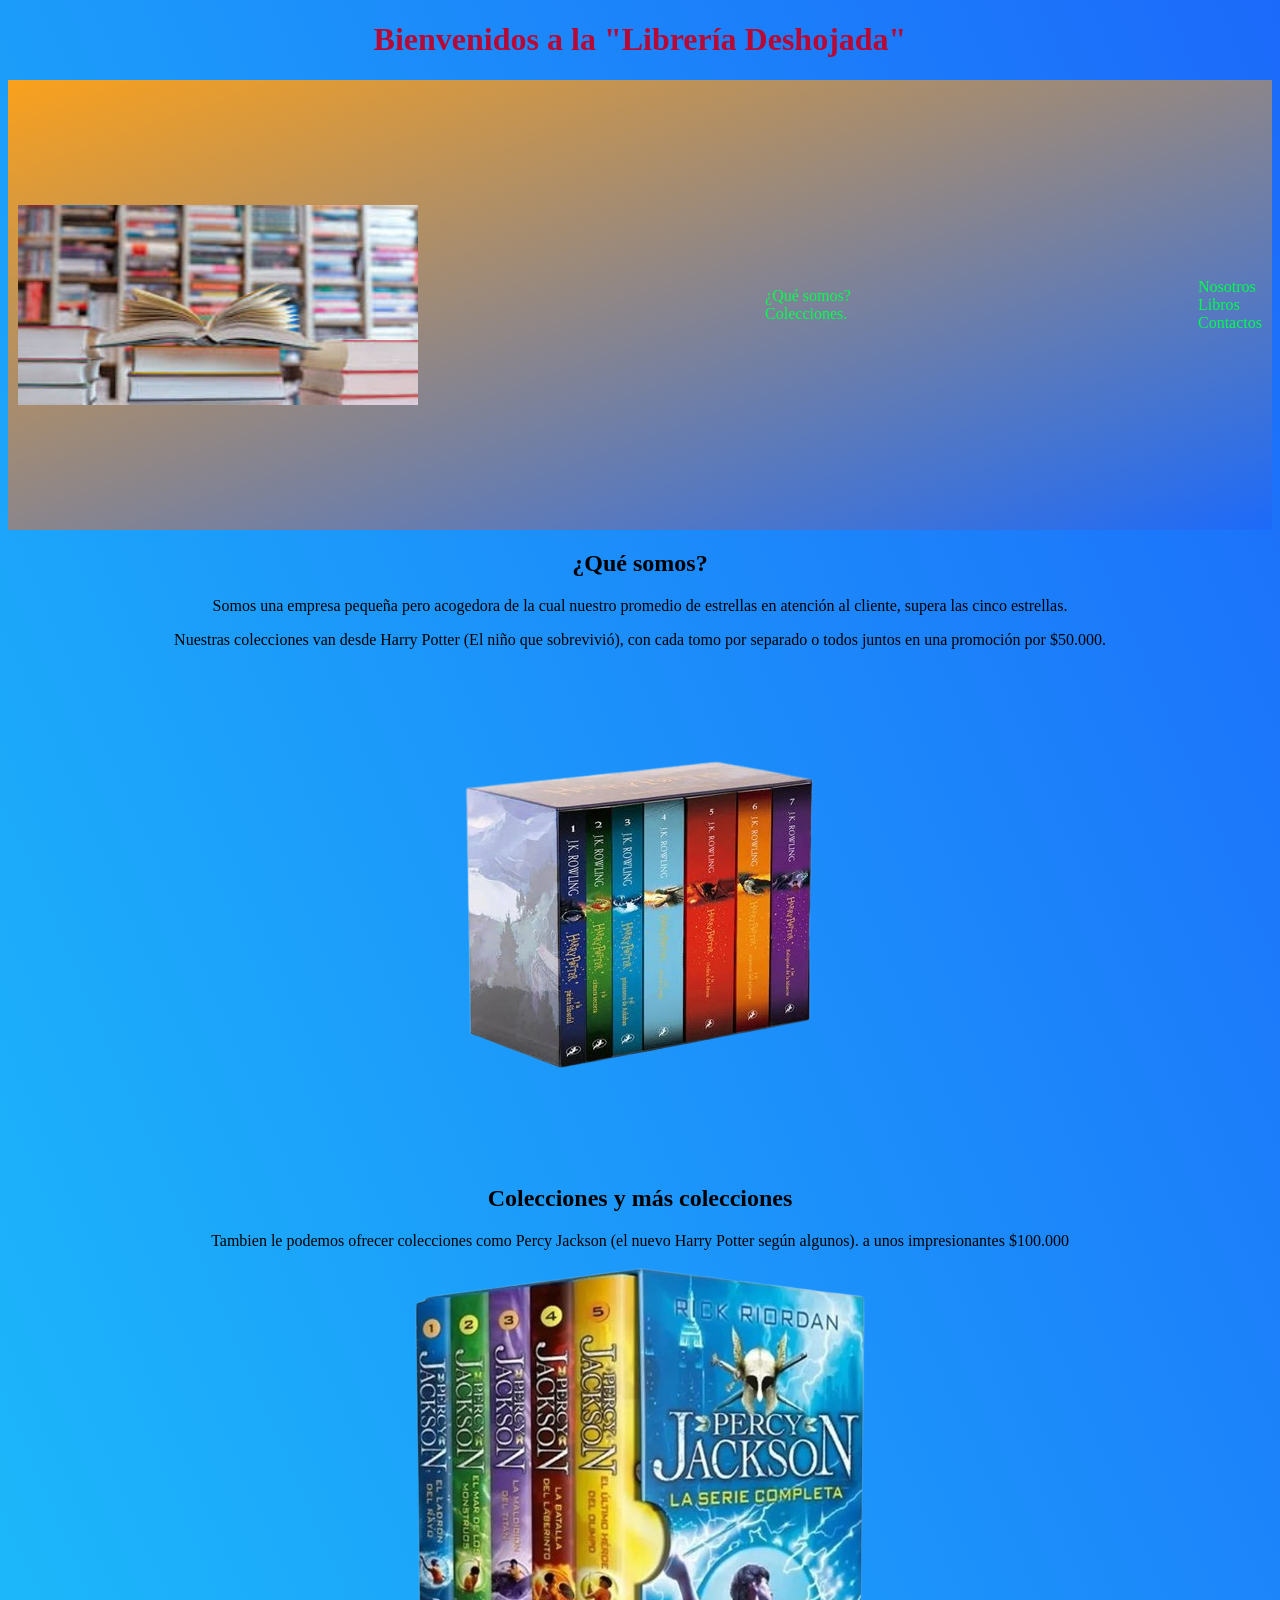
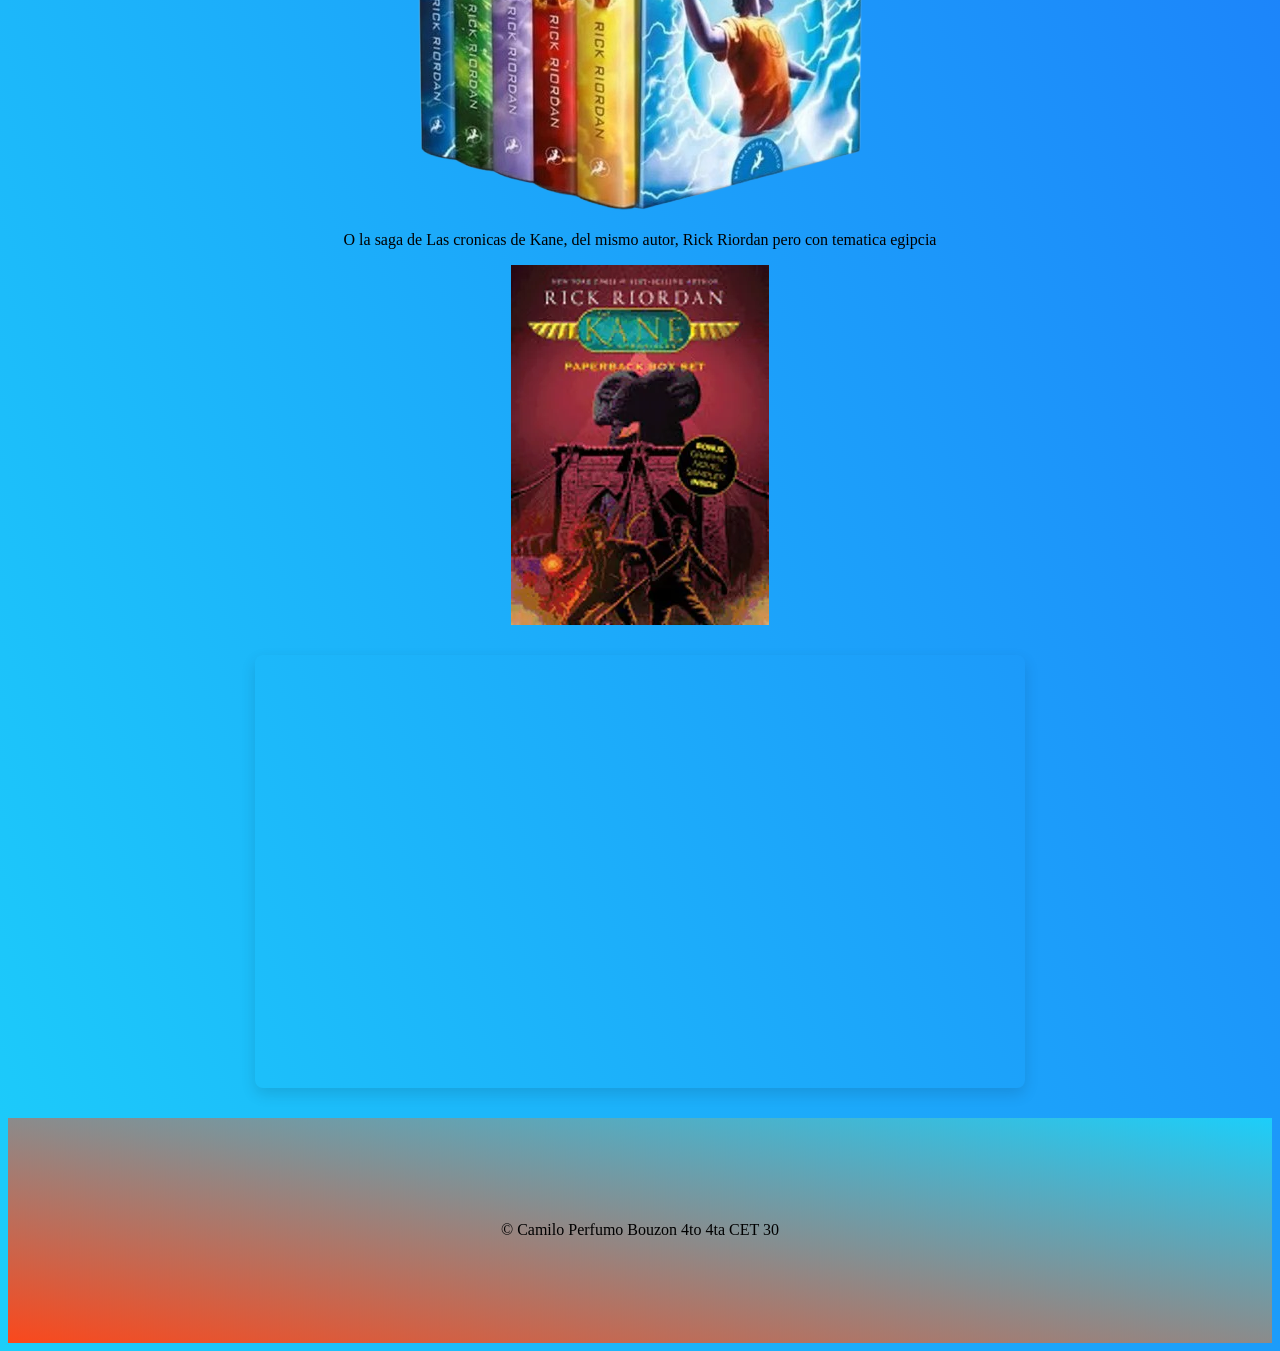
<file: Proyecto-Final-Camilo Perfumo Bouzon/index.html>
<!DOCTYPE html>
<html lang="en">

<head>
    <meta charset="UTF-8">
    <meta name="viewport" content="width=device-width, initial-scale=1.0">
    <title>Librería Deshojada</title>
    <link rel="stylesheet" href="./CSS/style.css">
</head>

<body>
    <h1 class="especial">Bienvenidos a la "Librería Deshojada"</h1>

    <header class="hero">
        <img height="200px" width="400px" class="imghija" src="./img/Librería img.JPEG"
            alt="Imagen de una librería con una gran cantidad de libros">
        <nav class="second"><a href="#seccion1">¿Qué somos?</a><a href="#seccion2">Colecciones.</a></nav>
        <nav class="barradenav"><a href="nosotros.html">Nosotros</a><a href="libros.html">Libros</a><a
                href="contactos.html">Contactos</a></nav>
    </header>
    <main>
        <section id="seccion1">
            <h2><strong>¿Qué somos?</strong></h2>
            <p>Somos una empresa pequeña pero acogedora de la cual nuestro promedio de estrellas en atención al cliente,
                supera
                las cinco estrellas.</p>
            <p>Nuestras colecciones van desde Harry Potter (El niño que sobrevivió), con cada tomo por separado o todos
                juntos en una promoción por $50.000.</p>
            <div> <img src="./img/shopping-removebg-preview.png" alt="Colección de libros de Harry Potter completa.">
            </div>
        </section>
        <section id="seccion2">
            <h2><strong>Colecciones y más colecciones</strong></h2>
            <p>Tambien le podemos ofrecer colecciones como Percy Jackson (el nuevo Harry Potter según algunos). a unos
                impresionantes $100.000</p>
            <div><img src="./img/Percy Jackson.png" alt="Saga de Percy Jackson"></div>
            <p>O la saga de Las cronicas de Kane, del mismo autor, Rick Riordan pero con tematica egipcia</p>
            <div><img src="./img/Las cronicas de Kane.JPEG"
                    alt="Caja donde se encuentran los 3 libros con portada incluida"></div>
            <p></p>
            <div class="contenedor-video-horizontal">
                <iframe src="https://youtube-nocookie.com" title="Video" frameborder="0" allowfullscreen></iframe>
            </div>
        </section>
    </main>
    <footer>© Camilo Perfumo Bouzon 4to 4ta CET 30</footer>
</body>

</html>
</file>
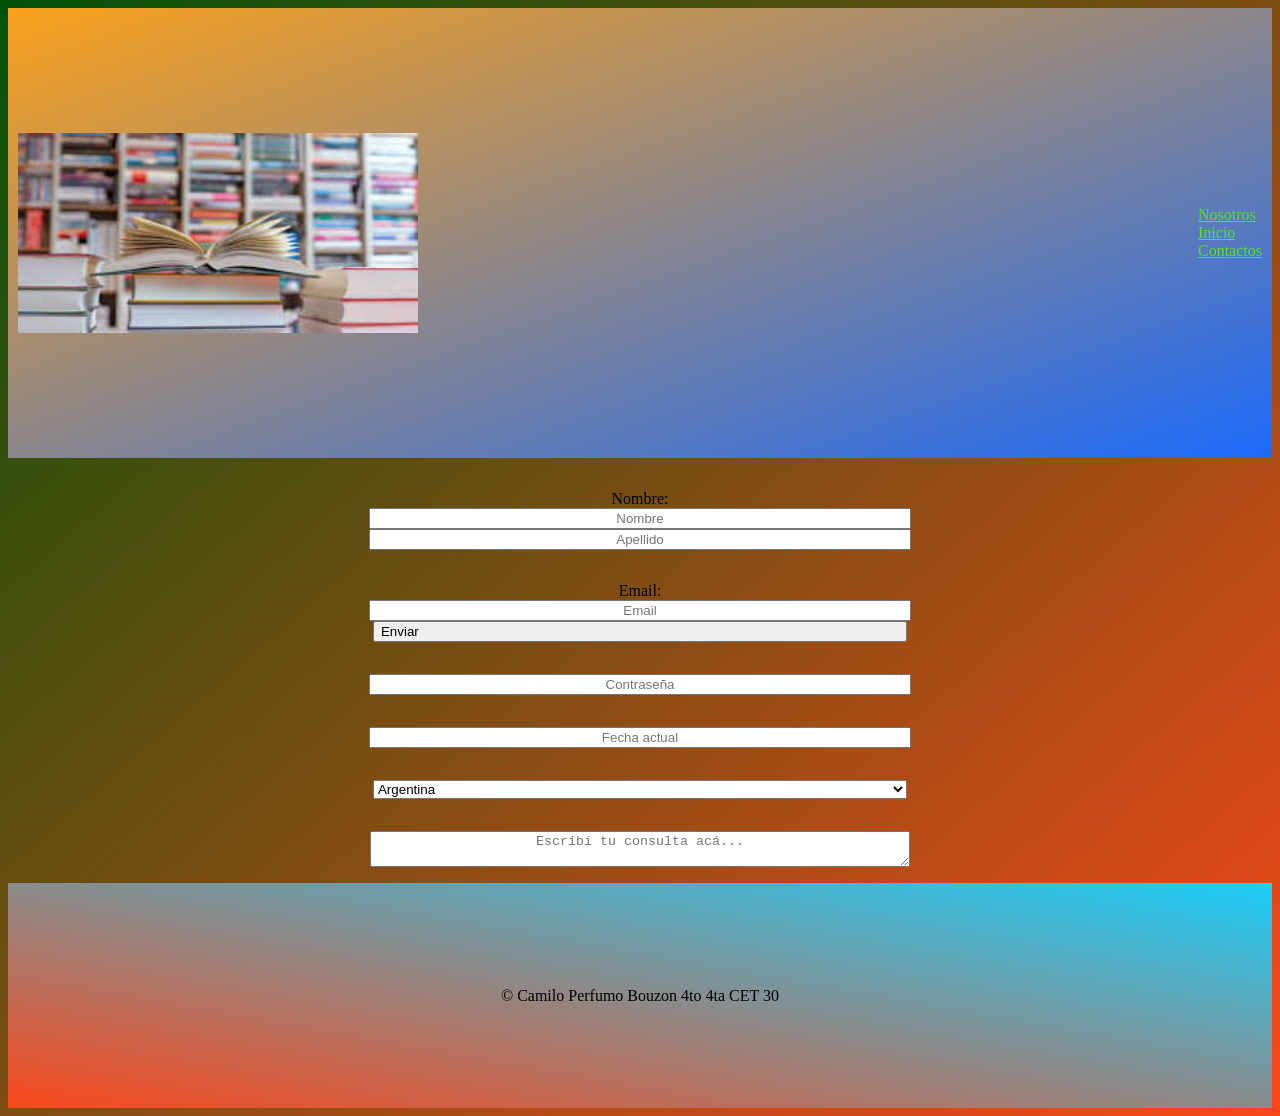
<file: Proyecto-Final-Camilo Perfumo Bouzon/contactos.html>
<!DOCTYPE html>
<html lang="en">
<head>
    <meta charset="UTF-8">
    <meta name="viewport" content="width=device-width, initial-scale=1.0">
    <title>Contacte está librería, algun día responderemos, estamos levantando los andamios de la página, así que cualquier información, detalle o idea nos serviría de mucho 😊</title>
    <link rel="stylesheet" href="./CSS/contactos.css">
</head>
<body>
    <header class="hero">
        <img height="200px" width="400px" class="imghija" src="./img/Librería img.JPEG"
            alt="Imagen de una librería con una gran cantidad de libros">
        <nav class="barradenav"><a href="nosotros.html">Nosotros</a><a
                href="index.html">Inicio</a><a
                href="libros.html">Contactos</a></nav>
    </header>
    <main>
    <form class="cinco" action=“enviar.php”
method=“post”>
<p></p>
 <label class="cinco" for=“nombre”>Nombre:</label>
 <input class="cinco" type=“checkbox”
name=“acepto” placeholder="Nombre">
 <input class="cinco" type=“text” id=“nombre”
name=“nombre” placeholder="Apellido"> 
<p></p>
 <label class="cinco" for=“email”>Email:</label>
 <input class="cinco" type=“email” id=“email”
name=“email” placeholder="Email">
 <button class="cinco" 
type=“submit”>Enviar</button>
<p></p>
<input class="cinco" type=“password”
name=“clave” id="miClave" placeholder="Contraseña">

</script>
<p></p>
<input class="cinco" type=“date” name=“fecha” placeholder="Fecha actual">
<p></p>
<select class="cinco" name=“pais”>
 <option>Argentina</option>
 <option>Brasil</option>
 <option>Chile</option>
 <option>Paraguay</option>
 <option>Uruguay</option>
 <option>Ecuador</option>
 <option>Bolivia</option>
 <option>Guyana</option>
 <option>Colombia</option>
 <option>Trinidad y Tobago</option>
 <option>Aruba</option>
 <option>Surinam</option>
 <option>Curaçao</option>
 <option>No soy de un país perteneciente a América de sur</option>
</select>
<p></p>
<textarea class="cinco" name=“mensaje” placeholder="Escribí tu consulta acá..." rows=“4” cols=“40”>
</textarea>
</form>
<p></p>
</main>
    <footer>© Camilo Perfumo Bouzon 4to 4ta CET 30</footer>
</body>
</html>
</file>
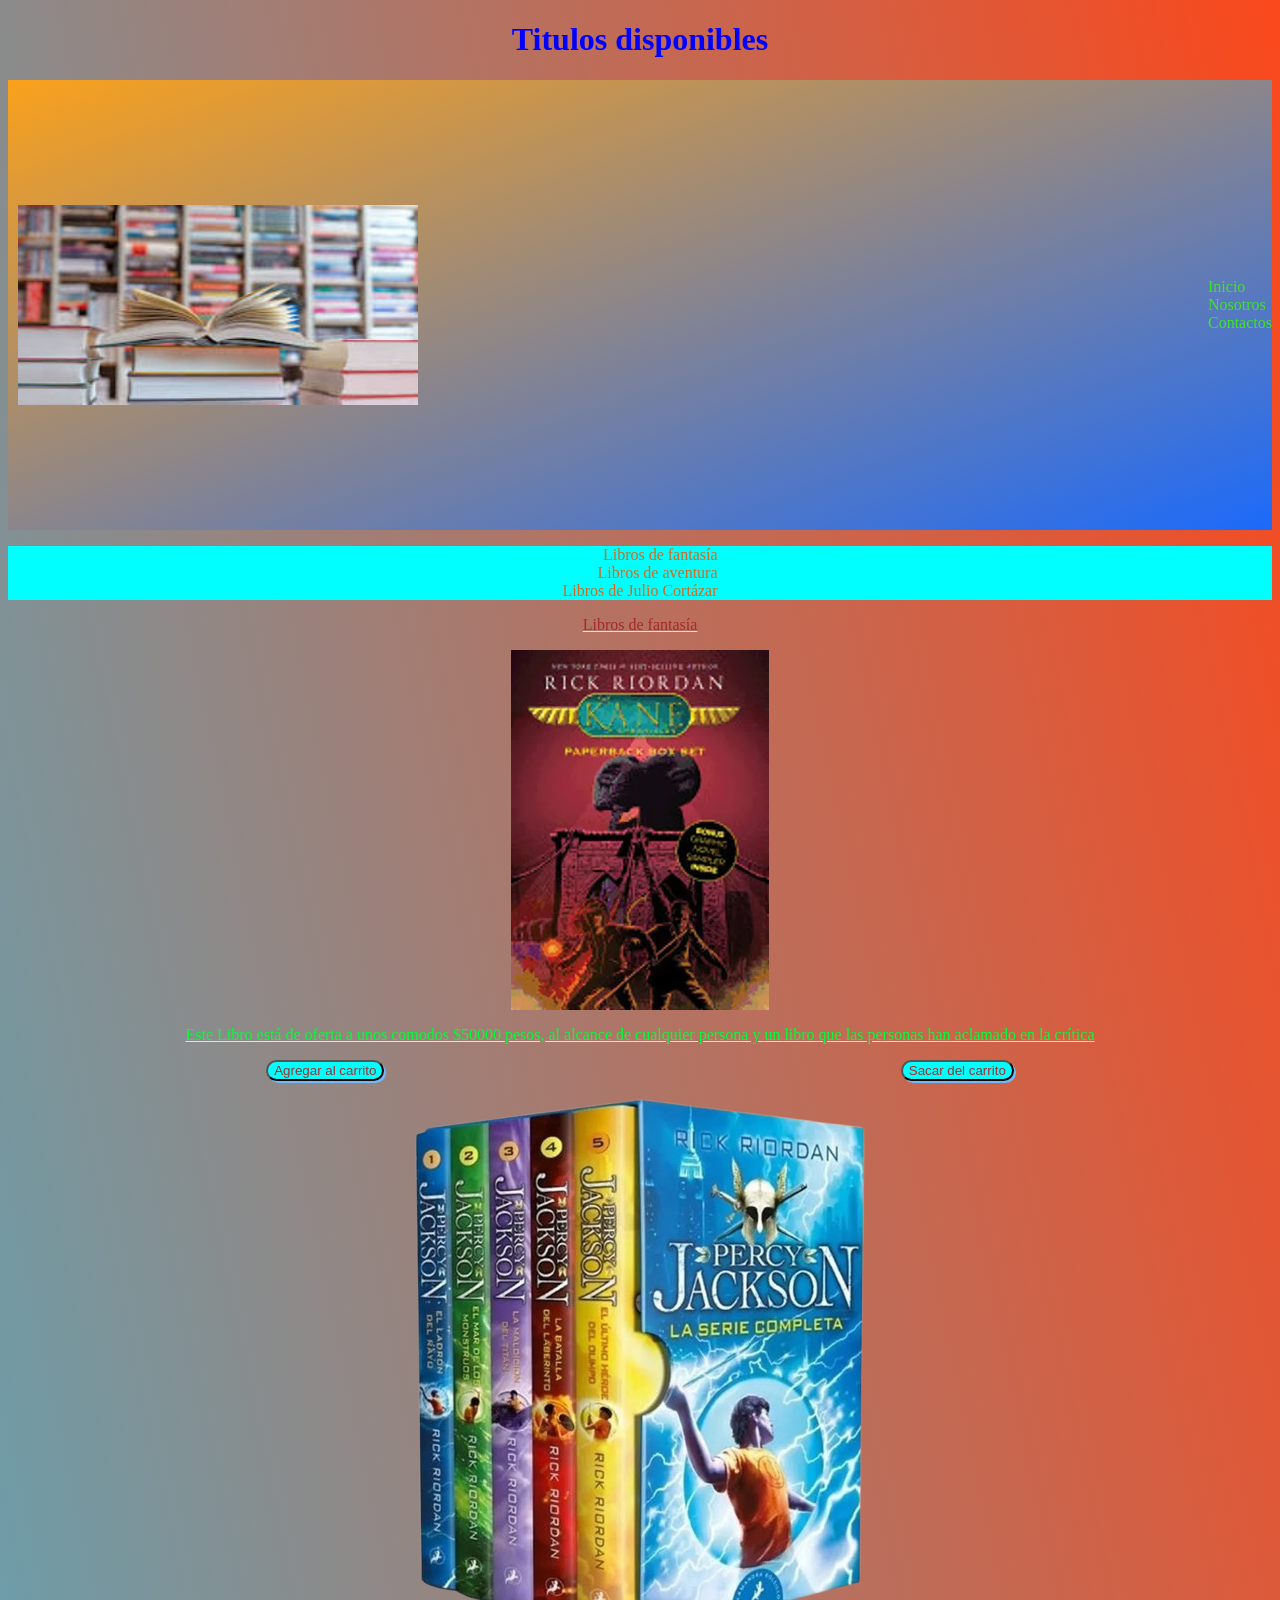
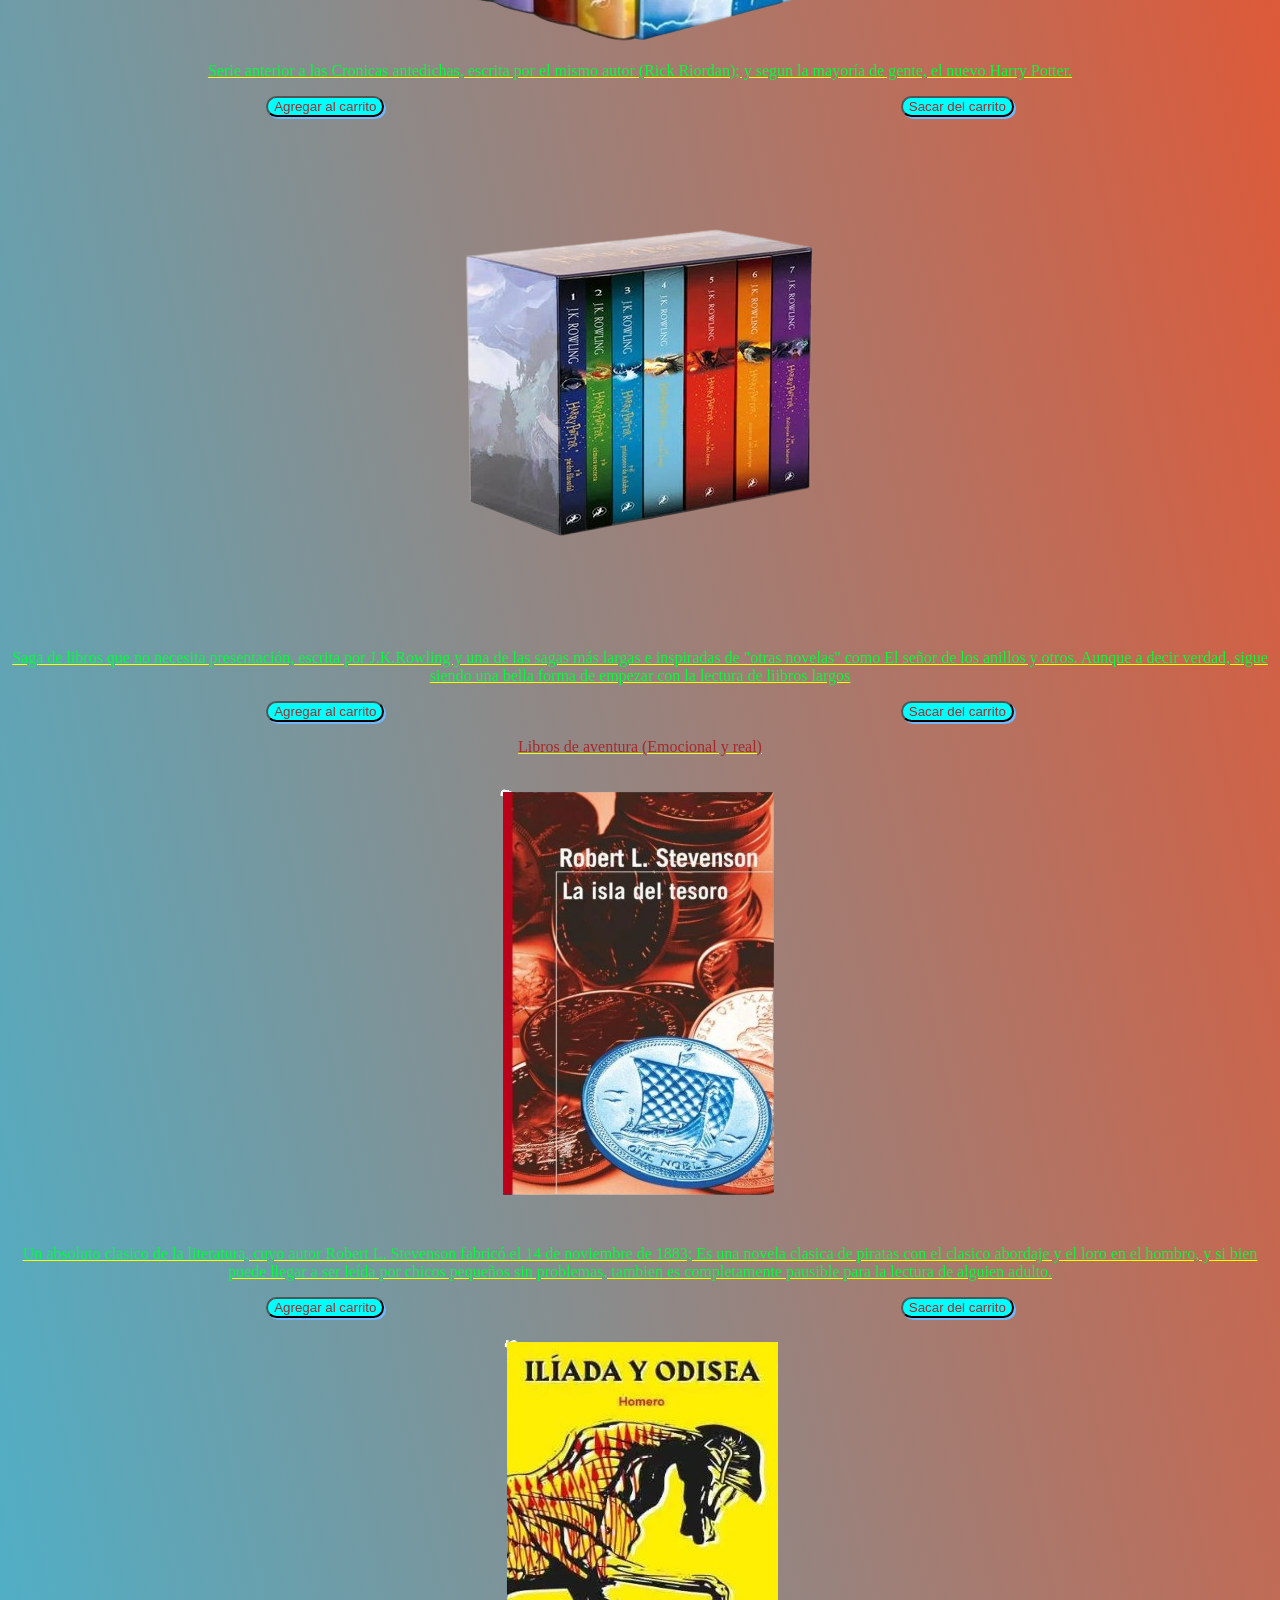
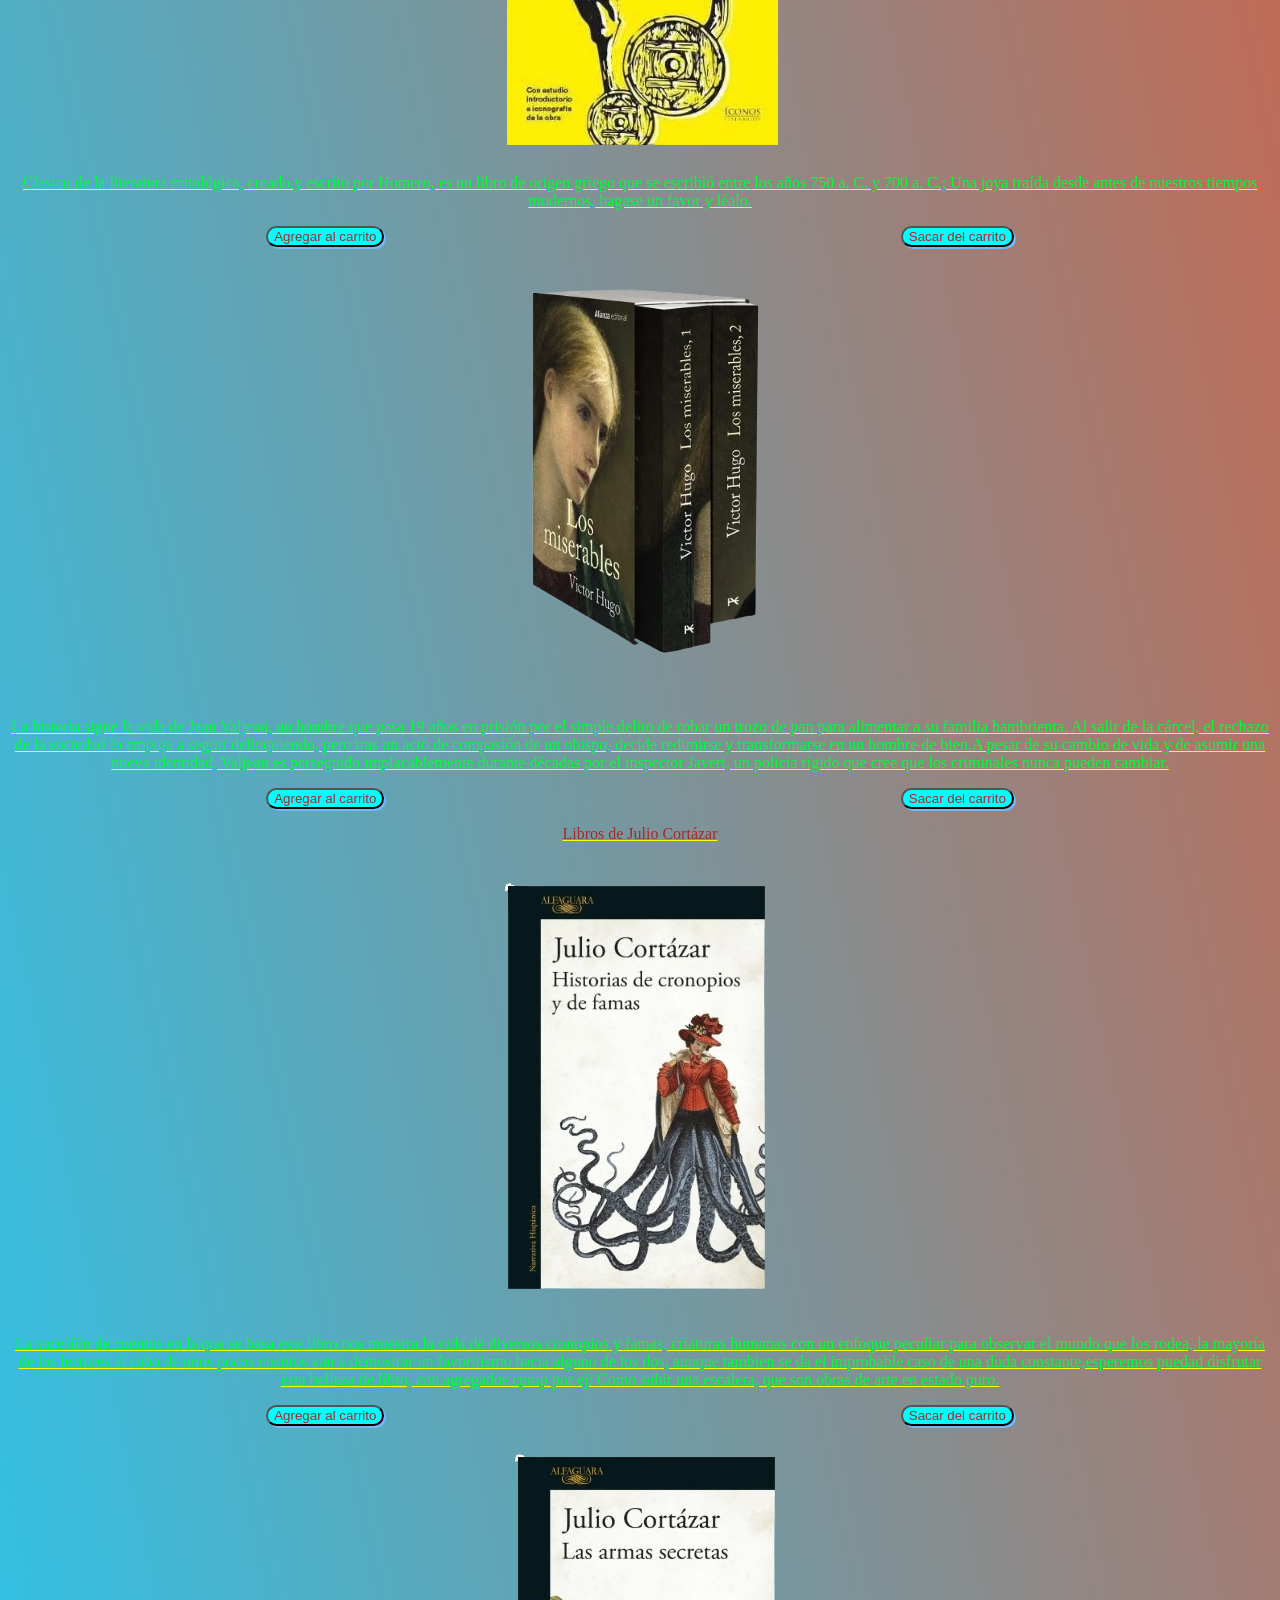
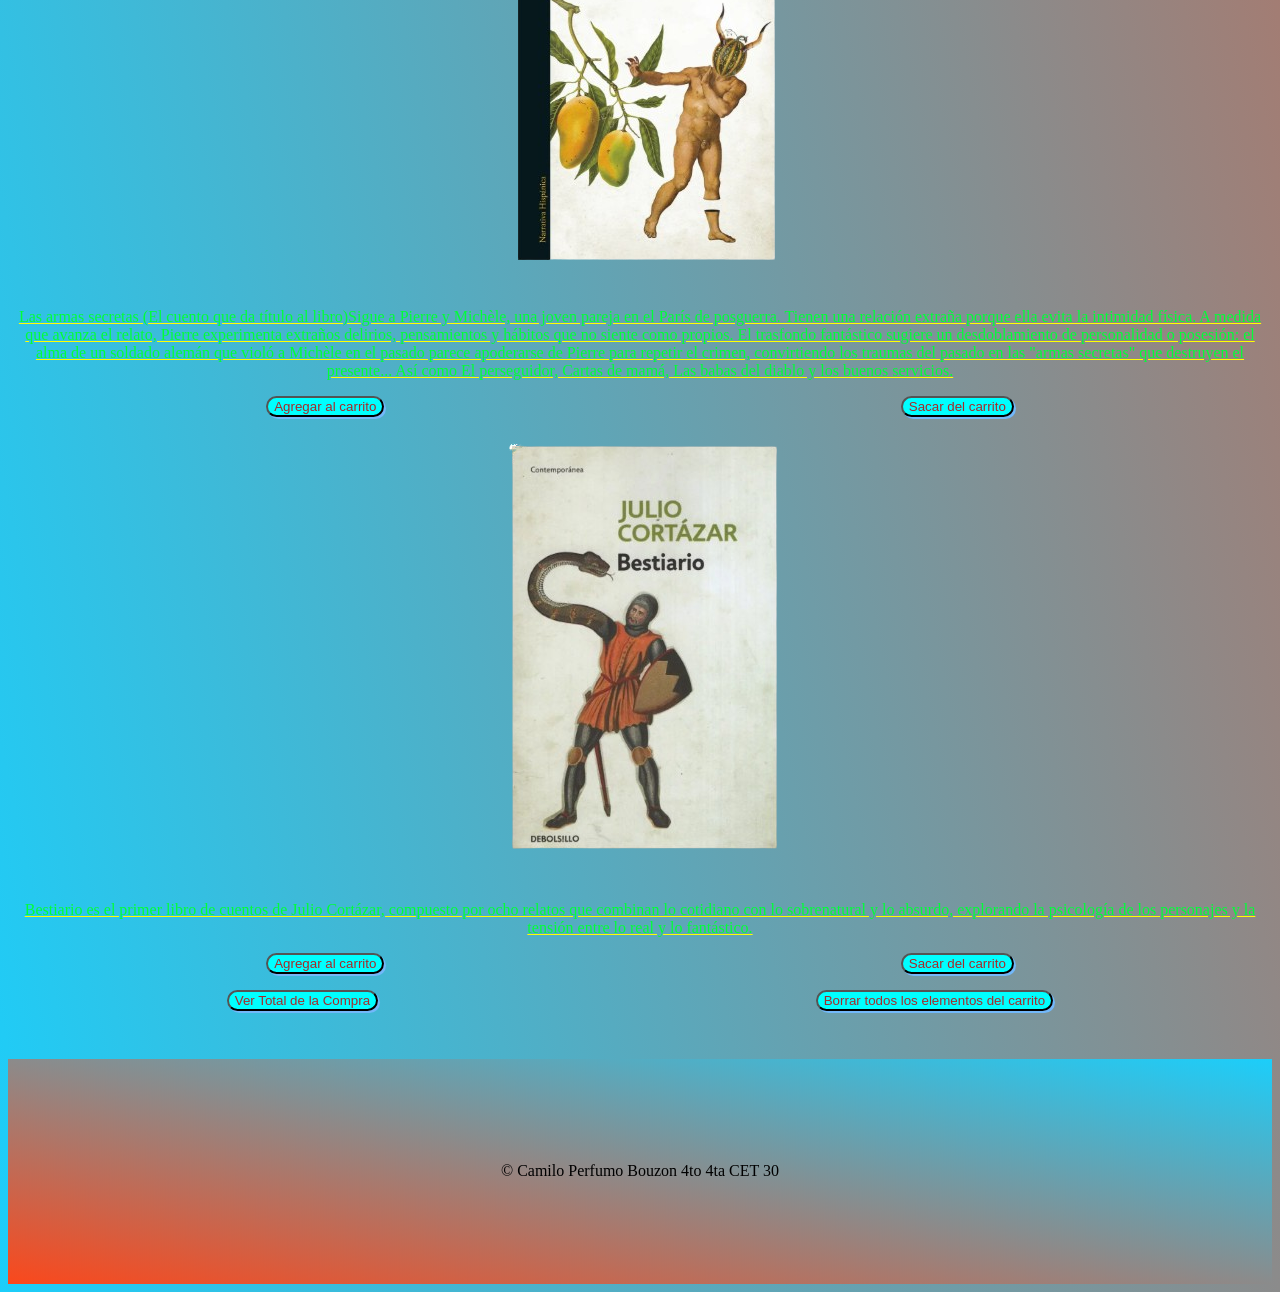
<file: Proyecto-Final-Camilo Perfumo Bouzon/libros.html>
<!DOCTYPE html>
<html lang="en">

<head>
    <meta charset="UTF-8">
    <meta name="viewport" content="width=device-width, initial-scale=1.0">
    <link rel="stylesheet" href="CSS/productos.css">
    <title>Libros (con ofertas a mitad de precio)</title>

<body>
    <H1>Titulos disponibles</H1>
    <header class="hero">
        <img height="200px" width="400px" class="imghija" src="./img/Librería img.JPEG"
            alt="Imagen de una librería con una gran cantidad de libros">
        <nav class="barradenav"><a href="index.html">Inicio</a><a href="nosotros.html">Nosotros<a
                    href="contactos.html">Contactos</a></nav>
    </header>
    <p>
    <p></p>
    </p>
    <p></p>
    <header class="hh2">
        <nav class="mayor">
            <a class="mayor1" href="#seccion1">Libros de fantasía</a>
            <a class="mayor1" href="#seccion2">Libros de aventura</a>
            <a class="mayor1" href="#seccion3">Libros de Julio Cortázar</a>
    </header>
    <p>
    <p></p>
    </p>
    <main>
        <p></p>
        <section id="seccion1">
            <p class="d3">Libros de fantasía</p>
            <article>
                <div><img src="./img/Las cronicas de Kane.JPEG" alt="Cronicas de Kane, volumen 1"></div>
                <p class="propia">Este Libro está de oferta a unos comodos $50000 pesos, al alcance de cualquier persona
                    y
                    un libro que las personas han aclamado en la crítica</p>
            </article>
            <div class="lle"><button onclick="pedidoF()">Agregar al carrito</button><button
                    onclick="sacarPedidoF()">Sacar del carrito</button></div>
            <p></p>
            <article>
                <div><img src="./img/Percy Jackson.png" alt="Saga de Percy Jackson"></div>
                <p>Serie anterior a las Cronicas antedichas, escrita por el mismo autor (Rick Riordan); y segun la
                    mayoría de gente, el nuevo Harry Potter.</p>
            </article>
            <p></p>
            <div class="lle"><button onclick="pedidoF()">Agregar al carrito</button><button
                    onclick="sacarPedidoF()">Sacar del carrito</button></div>
            <p></p>
            <div><img src="./img/shopping-removebg-preview.png" alt="Saga de Harry Potter completa"></div>
            <p>Saga de libros que no necesita presentación, escrita por J.K.Rowling y una de las sagas más largas e
                inspiradas de "otras novelas" como El señor de los anillos y otros. Aunque a decir verdad, sigue siendo
                una bella forma de empezar con la lectura de liibros largos</p>
            </article>
            <p></p>
            <div class="lle"><button onclick="pedidoF()">Agregar al carrito</button><button
                    onclick="sacarPedidoF()">Sacar del carrito</button></div>
            <p></p>
        </section>
        <p></p>
        <section id="seccion2">
            <p class="d3">Libros de aventura (Emocional y real)</p>
            <p></p>
            </article>
            <div><img src="./img/La isla del tesoro.png" alt="La isla del Tesoro"></div>
            <p>Un absoluto clasico de la literatura, cuyo autor Robert L. Stevenson fabricó el 14 de noviembre de 1883;
                Es
                una novela clasica de piratas con el clasico abordaje y el loro en el hombro, y si bien puede llegar a
                ser
                leída por chicos pequeños sin problemas, tambien es completamente pausible para la lectura de alguien
                adulto.</p>
            </article>
            <div class="lle"><button onclick="pedidoA()">Agregar al carrito</button><button
                    onclick="sacarPedidoA()">Sacar del carrito</button></div>
            <p></p>
            </article>
            <div><img src="./img/La Ilíada y La Odisea.png" alt="La Ilíada y la Odisea"></div>
            <p>Clasico de la literatura mitológica, creado y escrito por Homero, es un libro de origen griego que se
                escribió entre los años 750 a. C. y 700 a. C.; Una joya traída desde antes de nuestros tiempos modernos,
                hagase un favor y léalo.</p>
            </article>
            <div class="lle"><button onclick="pedidoA()">Agregar al carrito</button><button
                    onclick="sacarPedidoA()">Sacar del carrito</button></div>
            <p></p>
            </article>
            <div><img src="./img/Victor Hugo Los Miserables.png" alt="Los Miserables de Victor Hugo, 1 y 2."></img>
            </div>
            <p>La historia sigue la vida de Jean Valjean, un hombre que pasa 19 años en prisión por el simple delito de
                robar un trozo de pan para alimentar a su familia hambrienta. Al salir de la cárcel, el rechazo de la
                sociedad lo empuja a seguir delinquiendo, pero tras un acto de compasión de un obispo, decide redimirse
                y transformarse en un hombre de bien.A pesar de su cambio de vida y de asumir una nueva identidad,
                Valjean es perseguido implacablemente durante décadas por el inspector Javert, un policía rígido que
                cree que los criminales nunca pueden cambiar.</p>
            </article>
            <div class="lle"><button onclick="pedidoA()">Agregar al carrito</button><button
                    onclick="sacarPedidoA()">Sacar del carrito</button></div>
        </section>
        <section id="seccion3">
            <p class="d3">Libros de Julio Cortázar</p>
            <p></p>
            </article>
            <div><img src="./img/Historias de cronopios y de famas.png" alt="Historias de cronopios y de famas."></img>
            </div>
            <p>La sucesión de cuentos en la que se basa este libro nos muestra la vida de diversos cronopios y famas,
                criaturas humanas con un enfoque peculiar para observar el mundo que los rodea, la mayoría de los
                lectores al cabo de unos pocos cuentos van a demostrar un favoritismo hacia alguno de los dos, aunque
                tambien se da el improbable caso de una duda constante,esperemos puedad disfrutar esta belleza de libro,
                con agregados cpmp por ej: Como subir una escalera, que son obras de arte en estado puro.</p>
            </article>
            <div class="lle"> <button onclick="pedidoJC()">Agregar al carrito</button><button
                    onclick="sacarPedidoJC()">Sacar del carrito</button></div>
            <p></p>
            </article>
            <div><img src="./img/Las Armas secretas.png" alt="Las armas secretas."></img></div>
            <p>Las armas secretas (El cuento que da título al libro)Sigue a Pierre y Michèle, una joven pareja en el
                París de posguerra. Tienen una relación extraña porque ella evita la intimidad física. A medida que
                avanza el relato, Pierre experimenta extraños delirios, pensamientos y hábitos que no siente como
                propios. El trasfondo fantástico sugiere un desdoblamiento de personalidad o posesión: el alma de un
                soldado alemán que violó a Michèle en el pasado parece apoderarse de Pierre para repetir el crimen,
                convirtiendo los traumas del pasado en las "armas secretas" que destruyen el presente... Así como El
                perseguidor, Cartas de mamá, Las babas del diablo y los buenos servicios.</p>
            </article>
            <div class="lle"><button onclick="pedidoJC()">Agregar al carrito</button> <button
                    onclick="sacarPedidoJC()">Sacar del carrito</button></div>
            <p></p>
            </article>
            <div><img src="./img/Bestiario.png" alt="Bestiario."></img></div>
            <p> Bestiario es el primer libro de cuentos de Julio Cortázar, compuesto por ocho relatos que combinan lo
                cotidiano con lo sobrenatural y lo absurdo, explorando la psicología de los personajes y la tensión
                entre lo real y lo fantástico.</p>
            </article>
            <div class="lle"> <button onclick="pedidoJC()">Agregar al carrito</button><button
                    onclick="sacarPedidoJC()">Sacar del carrito</button></div>
            <p></p>
            <div class="lle"><button onclick="pedidoCompleto()">Ver Total de la Compra</button><button
                    onclick="borrarPedido()">Borrar todos los elementos del carrito</button></div>
            <p></p>
            <div class="ccc">
                <p id="salida"></p>
            </div>

        </section>
    </main>
    <footer>© Camilo Perfumo Bouzon 4to 4ta CET 30</footer>
</body>

<script src="pedidos.JS"></script>

</html>
</file>
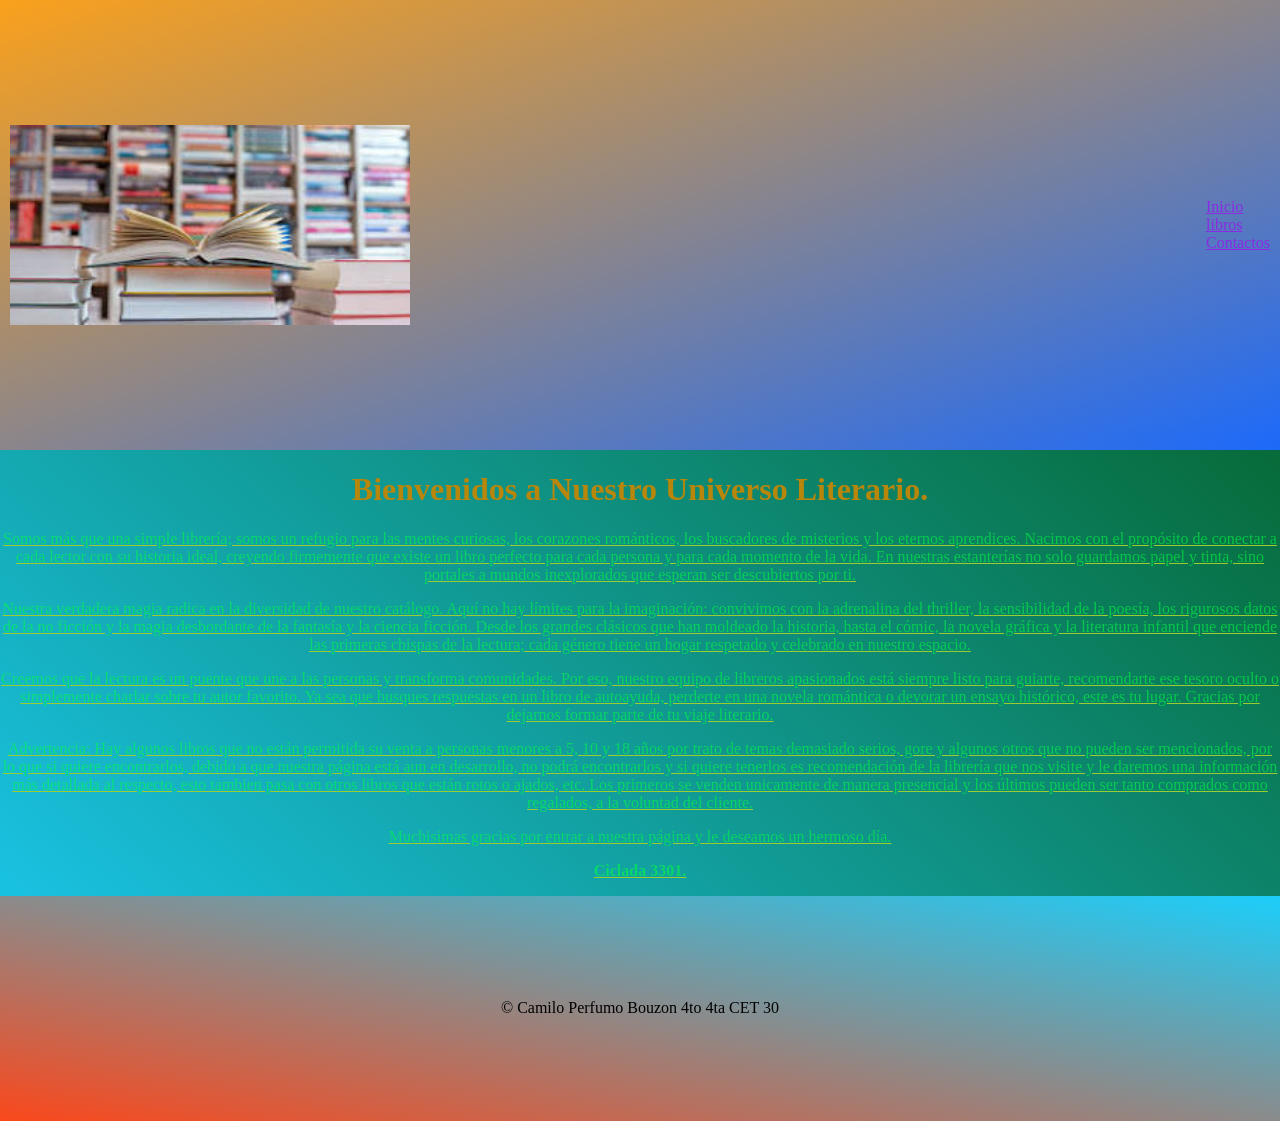
<file: Proyecto-Final-Camilo Perfumo Bouzon/nosotros.html>
<!DOCTYPE html>
<html lang="en">

<head>
    <meta charset="UTF-8">
    <meta name="viewport" content="width=device-width, initial-scale=1.0">
    <title>Sobre Nosotros ^0^</title>
    <link rel="stylesheet" href="./CSS/nosotros.css">
</head>

<body>
    <header class="hero">
        <img height="200px" width="400px" class="imghija" src="./img/Librería img.JPEG"
            alt="Imagen de una librería con una gran cantidad de libros">
        <nav class="barradenav"><a href="index.html">Inicio</a><a href="libros.html">libros</a><a
                href="contactos.html">Contactos</a></nav>
    </header>
    <p></p>
    <h1>Bienvenidos a Nuestro Universo Literario.</h1>
    <p></p>
    <main>
        <p>Somos más que una simple librería; somos un refugio para las mentes curiosas, los corazones románticos, los
            buscadores de misterios y los eternos aprendices. Nacimos con el propósito de conectar a cada lector con su
            historia ideal, creyendo firmemente que existe un libro perfecto para cada persona y para cada momento de la
            vida. En nuestras estanterías no solo guardamos papel y tinta, sino portales a mundos inexplorados que
            esperan
            ser descubiertos por ti.</p>

        <p> Nuestra verdadera magia radica en la diversidad de nuestro catálogo. Aquí no hay límites para la
            imaginación:
            convivimos con la adrenalina del thriller, la sensibilidad de la poesía, los rigurosos datos de la no
            ficción y
            la magia desbordante de la fantasía y la ciencia ficción. Desde los grandes clásicos que han moldeado la
            historia, hasta el cómic, la novela gráfica y la literatura infantil que enciende las primeras chispas de la
            lectura; cada género tiene un hogar respetado y celebrado en nuestro espacio.</p>

        <p> Creemos que la lectura es un puente que une a las personas y transforma comunidades. Por eso, nuestro equipo
            de
            libreros apasionados está siempre listo para guiarte, recomendarte ese tesoro oculto o simplemente charlar
            sobre
            tu autor favorito. Ya sea que busques respuestas en un libro de autoayuda, perderte en una novela romántica
            o
            devorar un ensayo histórico, este es tu lugar. Gracias por dejarnos formar parte de tu viaje literario.</p>


        <p>  Advertencia: Hay algunos libros que no están permitida su venta a personas menores a 5, 10 y 18 años por
            trato de temas demasiado serios, gore y algunos otros que no pueden ser mencionados, por lo que si quiere
            encontrarlos, debido a que nuestra página está aun en desarrollo, no podrá encontrarlos y si quiere tenerlos
            es recomendación de la librería que nos visite y le daremos una información más detallada al respecto, esto
            tambien pasa con otros libros que están rotos o ajados, etc.  Los primeros se venden unicamente de manera
            presencial y los últimos pueden ser tanto comprados como regalados, a la voluntad del cliente.</p>
        <p> Muchisimas gracias por entrar a nuestra página y le deseamos un hermoso día.</p>
        <p><strong> Ciclada 3301.</strong></p>
    </main>
    <footer>© Camilo Perfumo Bouzon 4to 4ta CET 30</footer>
</body>

</html>
</file>
<file: Proyecto-Final-Camilo Perfumo Bouzon/CSS/style.css>
:root{
    --fondo-1: rgb(250, 161, 28);
    --fondo-2: rgb(28, 106, 250);
    --fondo-3: rgb(28, 206, 250);
    --fondo-4: rgb(250, 72, 28);
    --fondo-5: rgb(250, 72, 28);
}

.especial{
    text-align: center;
    color: rgb(182, 9, 53);
}
.hero{
    display: flex;
    align-items: center;
    background: linear-gradient(to right bottom, var(--fondo-1), var(--fondo-2));
    min-height: 50vh;
    justify-content: space-between;

}
.imghija{
display: flex;
justify-content: flex-start;
margin-left: 10px;
}
.second{
    display: flex;
    justify-content: center;
    flex-direction: column;
}
a{
    transition: all 5s;
    color: rgb(0, 255, 76);
    text-decoration: none;
}
a:hover{
transform: scale(1.25);
 color: rgb(225, 0, 255);
 transform: rotate(360deg);
}
.barradenav{
display: flex;
justify-content: flex-end;
flex-direction: column;
margin-right: 10px;
}
body{
    background: linear-gradient(to bottom left, var(--fondo-2), var(--fondo-3));
    min-height: 100vh;
}
h2{
text-align: center;
text-emphasis: inherit;
}
p{
    text-align: center;
}
div{
    display: flex;
    justify-content: center;
    align-items: center;
}
.contenedor-video-horizontal {
  width: 100%;
  max-width: 800px; /* Tamaño máximo recomendado para una lectura cómoda en escritorio */
  margin: 30px auto; /* Añade margen vertical y centra el bloque horizontalmente */
  padding: 0 15px; /* Espaciado interno de seguridad para pantallas de celulares */
  box-sizing: border-box;
}

.contenedor-video-horizontal iframe {
  width: 100%;
  aspect-ratio: 16 / 9; /* Mantiene la proporción clásica de video horizontal de forma automática */
  border-radius: 8px; /* Bordes suavemente redondeados */
  box-shadow: 0 6px 15px rgba(0, 0, 0, 0.12); /* Sombra elegante que destaca el contenido */
}
footer{
    display: flex;
    background:linear-gradient(to bottom left, var(--fondo-3), var(--fondo-4));
    min-height: 25vh;
    justify-content: center;
    align-items: center;
}
.ccc{
    background-color: aqua;
    color: rgb(255, 0, 153);
}
</file>
<file: Proyecto-Final-Camilo Perfumo Bouzon/CSS/contactos.css>
:root{
    --fondo-1: rgb(250, 161, 28);
    --fondo-2: rgb(28, 106, 250);
    --fondo-3: rgb(28, 206, 250);
    --fondo-4: rgb(250, 72, 28);
    --fondo-7:rgb(2, 82,9);
}
.hero{
    display: flex;
    align-items: center;
    background: linear-gradient(to right bottom, var(--fondo-1), var(--fondo-2));
    min-height: 50vh;
    justify-content: space-between;
}
.hero a{
    color: rgb(83, 226, 43);
    transition: all 5s;
}
a:hover{
transform: scale(1.25);
 color: rgb(225, 0, 255);
 transform: rotate(360deg);
}
body{
    background: linear-gradient(to bottom right, var(--fondo-7), var(--fondo-4));
    min-height: 100vh;
}
.imghija{
display: flex;
justify-content: flex-start;
margin-left: 10px;
}
.second{
    display: flex;
    justify-content: center;
    flex-direction: column;
}
.second a{
    color: rgb(43, 226, 52);
}
.cinco{
    display: flex;
    justify-content: center;
    flex-direction: column;
    height: 500%;
    width: 65%;
    margin: auto;
    padding: auto;
    text-align: center;
}
.barradenav{
display: flex;
justify-content: flex-end;
flex-direction: column;
margin-right: 10px;
}
footer{
    display: flex;
    background:linear-gradient(to bottom left, var(--fondo-3), var(--fondo-4));
    min-height: 25vh;
    justify-content: center;
    align-items: center;
}
</file>
<file: Proyecto-Final-Camilo Perfumo Bouzon/CSS/productos.css>
:root{
    --fondo-1: rgb(250, 161, 28);
    --fondo-2: rgb(28, 106, 250);
    --fondo-3: rgb(28, 206, 250);
    --fondo-4: rgb(250, 72, 28);
    --fondo-5: rgb(250, 72, 28);
}
body{
    background: linear-gradient(to bottom left, var(--fondo-5), var(--fondo-3));
    min-height: 100vh;
}
h1{
    text-align: center;
    color: blue;
}   
a{
    color: chocolate;
    transition: all 5s;
    text-decoration: none;
}
a:hover{
transform: scale(1.25);
 color: rgb(225, 0, 255);
 transform: rotate(360deg);
}

.mayor{
    display:flex;
    justify-content: space-between;
}
.mayor1{
    display: flex;
    justify-content: flex-end;
     align-items: center;
}
.mayor2{
    display: flex;
    justify-content: flex-start;
     align-items: center;
}
nav{
    display: flex;
    flex-direction: column;
}
div{
    display: flex;
    justify-content: center;
}
p{
 text-align: center;
 text-decoration: yellow underline;
color: rgb(0, 255, 55);
}
footer{
    display: flex;
    background:linear-gradient(to bottom left, var(--fondo-3), var(--fondo-4));
    min-height: 25vh;
    justify-content: center;
    align-items: center;
}
.hero{
    display: flex;
    align-items: center;
    background: linear-gradient(to right bottom, var(--fondo-1), var(--fondo-2));
    min-height: 50vh;
    justify-content: space-between;
}
.hero a{
    color: rgb(64, 226, 43);
}
.imghija{
display: flex;
justify-content: flex-start;
margin-left: 10px;
}
.second{
    display: flex;
    justify-content: center;
    flex-direction: column;
}
.second a{
    color: rgb(43, 226, 52);
}
.hh2{
    display: flex;
    align-items: center;
    justify-content: center;
    background-color: aqua;
    margin : 0px, 50%
}
.d3{
text-align: center;
color: brown;
}
button{
    border-radius: 100px;
    box-shadow: 2px 2px rgb(114, 184, 250);
    background-color: aqua;
    color: brown;
}
.lle{
    display: flex;
    justify-content: space-around;
}
</file>
<file: Proyecto-Final-Camilo Perfumo Bouzon/CSS/nosotros.css>
:root{
    --fondo-1: rgb(250, 161, 28);
    --fondo-2: rgb(28, 106, 250);
    --fondo-3: rgb(28, 206, 250);
    --fondo-4: rgb(250, 72, 28);
    --fondo-7:rgb(2, 82,9);
}
.hero{
    display: flex;
    align-items: center;
    background: linear-gradient(to right bottom, var(--fondo-1), var(--fondo-2));
    min-height: 50vh;
    justify-content: space-between;
}
.hero a{
    color: blueviolet;
    transition: all 5s;
}
a:hover{
transform: scale(1.25);
 color: rgb(0, 255, 42);
 transform: rotate(360deg);
}
.barradenav{
display: flex;
justify-content: flex-end;
flex-direction: column;
margin-right: 10px;
}
.imghija{
display: flex;
justify-content: flex-start;
margin-left: 10px;
}
.second{
    display: flex;
    justify-content: center;
    flex-direction: column;
}
.second a{
    color: rgb(43, 226, 52);
}
body{
    background: linear-gradient(to left bottom, var(--fondo-7), var(--fondo-3));
    min-height: 100vh;
    margin: 0;
}
p{
    text-align: center;
    text-decoration: blueviolet overline;
        text-decoration: yellowgreen underline;
    color: rgba(0, 255, 64, 0.582);
}
h1{
    text-align: center;
    color: darkgoldenrod;
}
footer{
    display: flex;
    background:linear-gradient(to bottom left, var(--fondo-3), var(--fondo-4));
    min-height: 25vh;
    justify-content: center;
    align-items: center;
}
</file>
